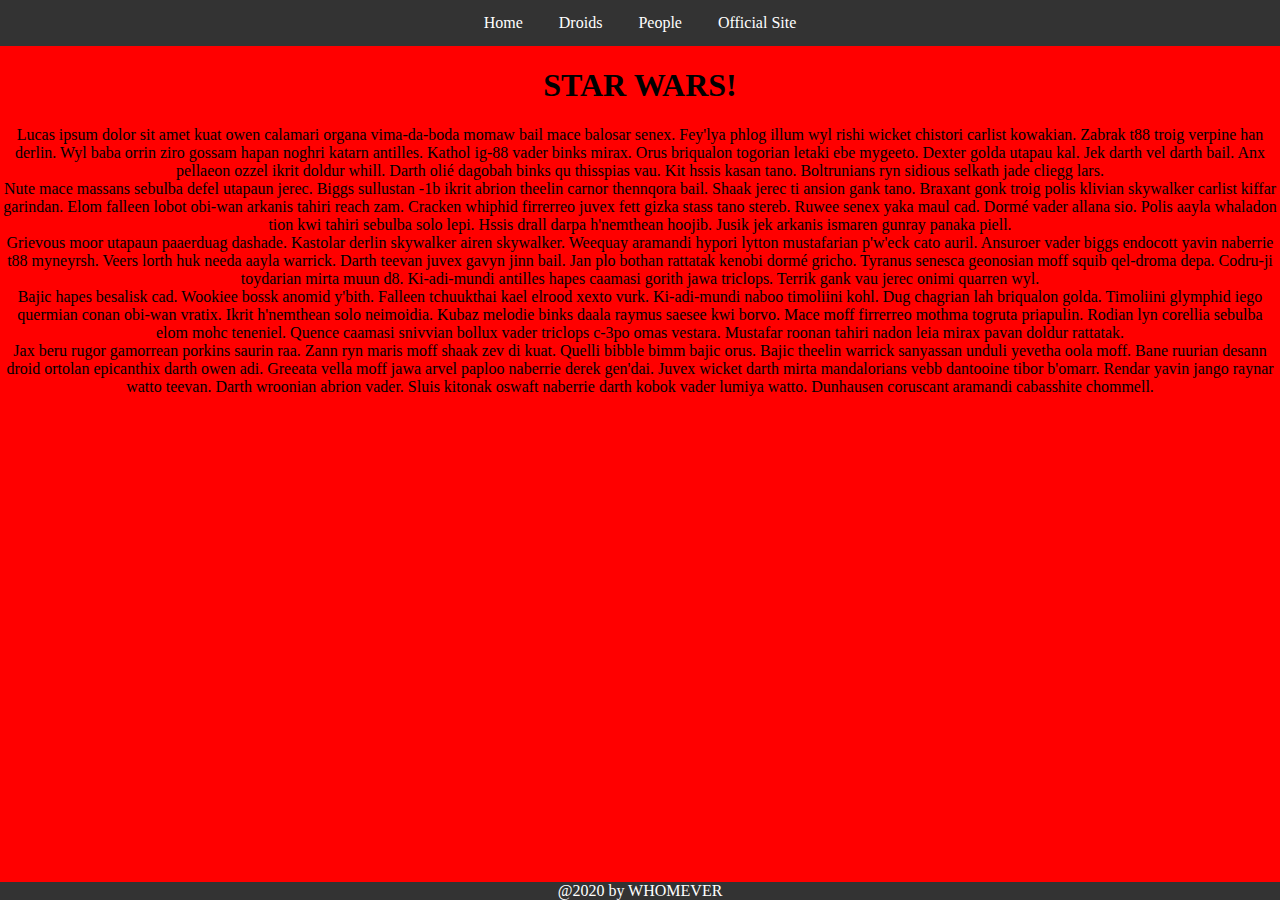
<file: index.html>
<!DOCTYPE html>
<html lang="en">
    <head>
        <meta charset="UTF-8">
        <meta name="viewport" content="width=device-width, initial-scale=1.0">
        <meta http-equiv="X-UA-Compatible" content="ie-edge">
        <link rel="stylesheet" href="./main.css">
        <title>Star Wars</title>
    </head>
    <body>
        <header>
            <nav>
                <ul class="nav-list">
                    <li>
                        <a href="./index.html">Home</a>
                    </li>
                    <li>   
                        <a href="./droids.html">Droids</a>
                    </li>
                    <li>
                        <a href="./people.html">People</a>
                    </li>
                    <li>
                        <a href="https://www.starwars.com">Official Site</a>
                    </li>
                </ul>
            </nav>
        </header>
        <h1>STAR WARS!</h1>
            <article>
                <section>Lucas ipsum dolor sit amet kuat owen calamari organa vima-da-boda momaw bail mace balosar senex. Fey'lya phlog illum wyl rishi wicket chistori carlist kowakian. Zabrak t88 troig verpine han derlin. Wyl baba orrin ziro gossam hapan noghri katarn antilles. Kathol ig-88 vader binks mirax. Orus briqualon togorian letaki ebe mygeeto. Dexter golda utapau kal. Jek darth vel darth bail. Anx pellaeon ozzel ikrit doldur whill. Darth olié dagobah binks qu thisspias vau. Kit hssis kasan tano. Boltrunians ryn sidious selkath jade cliegg lars.</section>
                <section>Nute mace massans sebulba defel utapaun jerec. Biggs sullustan -1b ikrit abrion theelin carnor thennqora bail. Shaak jerec ti ansion gank tano. Braxant gonk troig polis klivian skywalker carlist kiffar garindan. Elom falleen lobot obi-wan arkanis tahiri reach zam. Cracken whiphid firrerreo juvex fett gizka stass tano stereb. Ruwee senex yaka maul cad. Dormé vader allana sio. Polis aayla whaladon tion kwi tahiri sebulba solo lepi. Hssis drall darpa h'nemthean hoojib. Jusik jek arkanis ismaren gunray panaka piell.</section>
                <section>Grievous moor utapaun paaerduag dashade. Kastolar derlin skywalker airen skywalker. Weequay aramandi hypori lytton mustafarian p'w'eck cato auril. Ansuroer vader biggs endocott yavin naberrie t88 myneyrsh. Veers lorth huk needa aayla warrick. Darth teevan juvex gavyn jinn bail. Jan plo bothan rattatak kenobi dormé gricho. Tyranus senesca geonosian moff squib qel-droma depa. Codru-ji toydarian mirta muun d8. Ki-adi-mundi antilles hapes caamasi gorith jawa triclops. Terrik gank vau jerec onimi quarren wyl.</section>
                <section>Bajic hapes besalisk cad. Wookiee bossk anomid y'bith. Falleen tchuukthai kael elrood xexto vurk. Ki-adi-mundi naboo timoliini kohl. Dug chagrian lah briqualon golda. Timoliini glymphid iego quermian conan obi-wan vratix. Ikrit h'nemthean solo neimoidia. Kubaz melodie binks daala raymus saesee kwi borvo. Mace moff firrerreo mothma togruta priapulin. Rodian lyn corellia sebulba elom mohc teneniel. Quence caamasi snivvian bollux vader triclops c-3po omas vestara. Mustafar roonan tahiri nadon leia mirax pavan doldur rattatak.</section>
                <section>Jax beru rugor gamorrean porkins saurin raa. Zann ryn maris moff shaak zev di kuat. Quelli bibble bimm bajic orus. Bajic theelin warrick sanyassan unduli yevetha oola moff. Bane ruurian desann droid ortolan epicanthix darth owen adi. Greeata vella moff jawa arvel paploo naberrie derek gen'dai. Juvex wicket darth mirta mandalorians vebb dantooine tibor b'omarr. Rendar yavin jango raynar watto teevan. Darth wroonian abrion vader. Sluis kitonak oswaft naberrie darth kobok vader lumiya watto. Dunhausen coruscant aramandi cabasshite chommell.</section>
            </article>
        <footer>@2020 by WHOMEVER </footer>
        <script src="./main.js"></script>
</file>
<file: main.css>
body {
    background-color: red;
    clear: both;
    font-family: fantasy;
    margin-bottom: 100px;
    margin: 0;
    min-height: 400px;
    text-align: center;
}

.nav-list {
    background-color: #333;
    list-style-type: none;
    margin: 0;
    overflow: hidden;
    padding: 0;
}

li {
    display: inline-block;
}

li a{
    color: white;
    display: block;
    padding: 14px 16px;
    text-align: center;
    text-decoration: none;
}

li a:hover {
    background-color: #111;
}

footer {
    background-color: #333;
    bottom: 0;
    color: white;
    left: 0;
    padding: 0px;
    position: fixed;
    width: 100%;
    z-index: 0;
}

.card {
    border: 3px solid #333;
    border-radius: 10px;
    width: 60%;
    margin: 0 auto;
    padding: 30px;
}

img {
    height: 278px;
}
</file>
